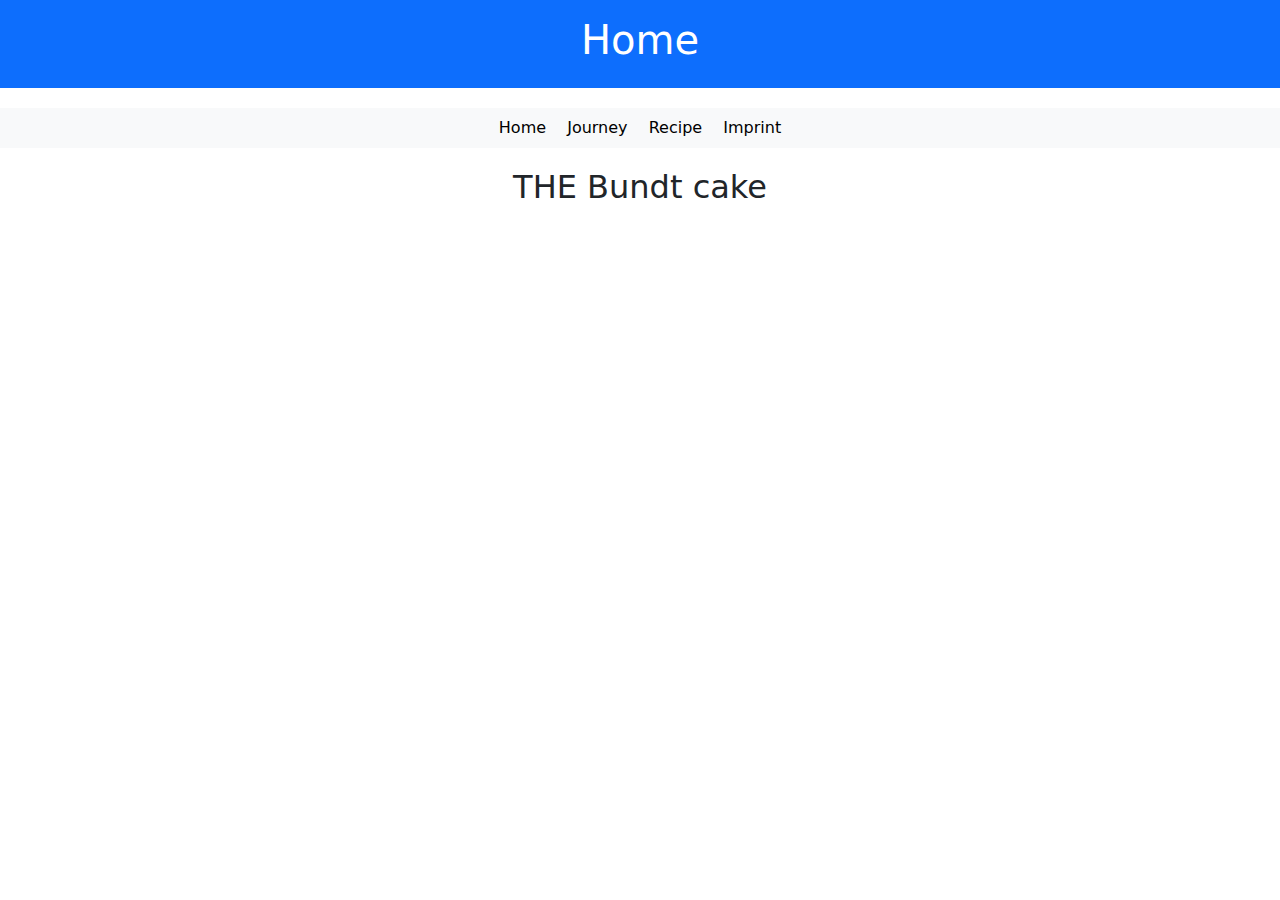
<file: index.html>
<!DOCTYPE html>
<html lang="en">
<head>
    <meta charset="UTF-8">
    <meta name="viewport" content="width=device-width, initial-scale=1.0">
    <title>Home</title>
    <link rel="stylesheet" href="styles.css">
    <link rel="stylesheet" href="https://cdn.jsdelivr.net/npm/bootstrap@5.3.3/dist/css/bootstrap.min.css">
</head>
<body>
    <header class="bg-primary text-white text-center p-3">
        <h1>Home</h1>
    </header>
    <nav class="text-center bg-light p-2">
        <a href="index.html" class="me-3">Home</a>
        <a href="journey.html" class="me-3">Journey</a>
        <a href="recipe.html" class="me-3">Recipe</a>
        <a href="imprint.html">Imprint</a>
    </nav>
    <main class="text-center">
        <h2>THE Bundt cake</h2>
    </main>
</body>
</html>
</file>
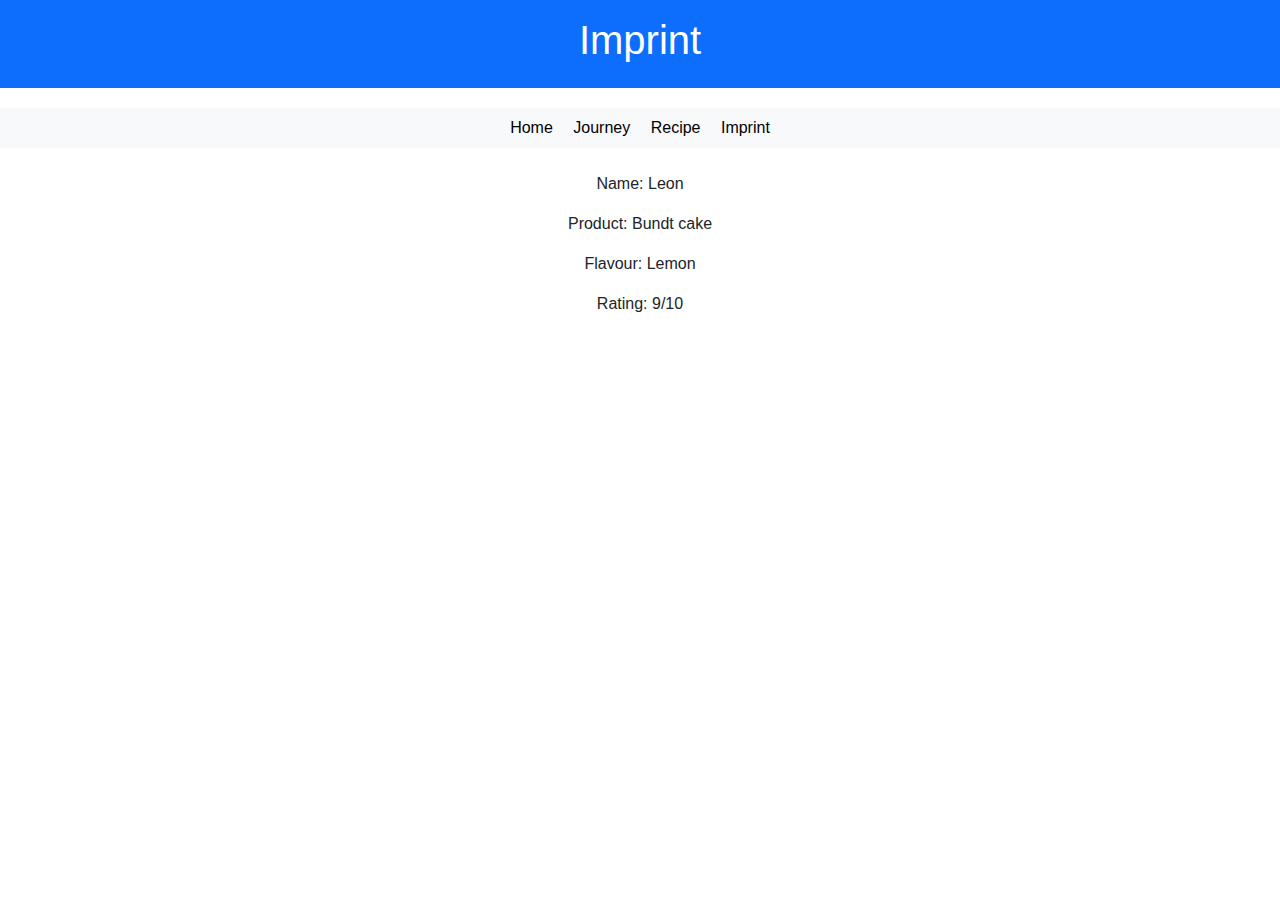
<file: imprint.html>
<!DOCTYPE html>
<html lang="en">
<head>
    <meta charset="UTF-8">
    <meta name="viewport" content="width=device-width, initial-scale=1.0">
    <title>Imprint</title>
    <link rel="stylesheet" href="https://cdn.jsdelivr.net/npm/bootstrap@5.3.3/dist/css/bootstrap.min.css">
    <link rel="stylesheet" href="styles.css">
</head>
<body>
    <header class="text-center p-3 bg-primary text-white">
        <h1>Imprint</h1>
    </header>
    <nav class="text-center bg-light p-2">
        <a href="index.html" class="me-3">Home</a>
        <a href="journey.html" class="me-3">Journey</a>
        <a href="recipe.html" class="me-3">Recipe</a>
        <a href="imprint.html">Imprint</a>
    </nav>
    <main class="container mt-4">
        <p>Name: Leon</p>
        <p>Product: Bundt cake</p>
        <p>Flavour: Lemon</p>
        <p>Rating: 9/10</p>
    </main>
</body>
</html>
</file>
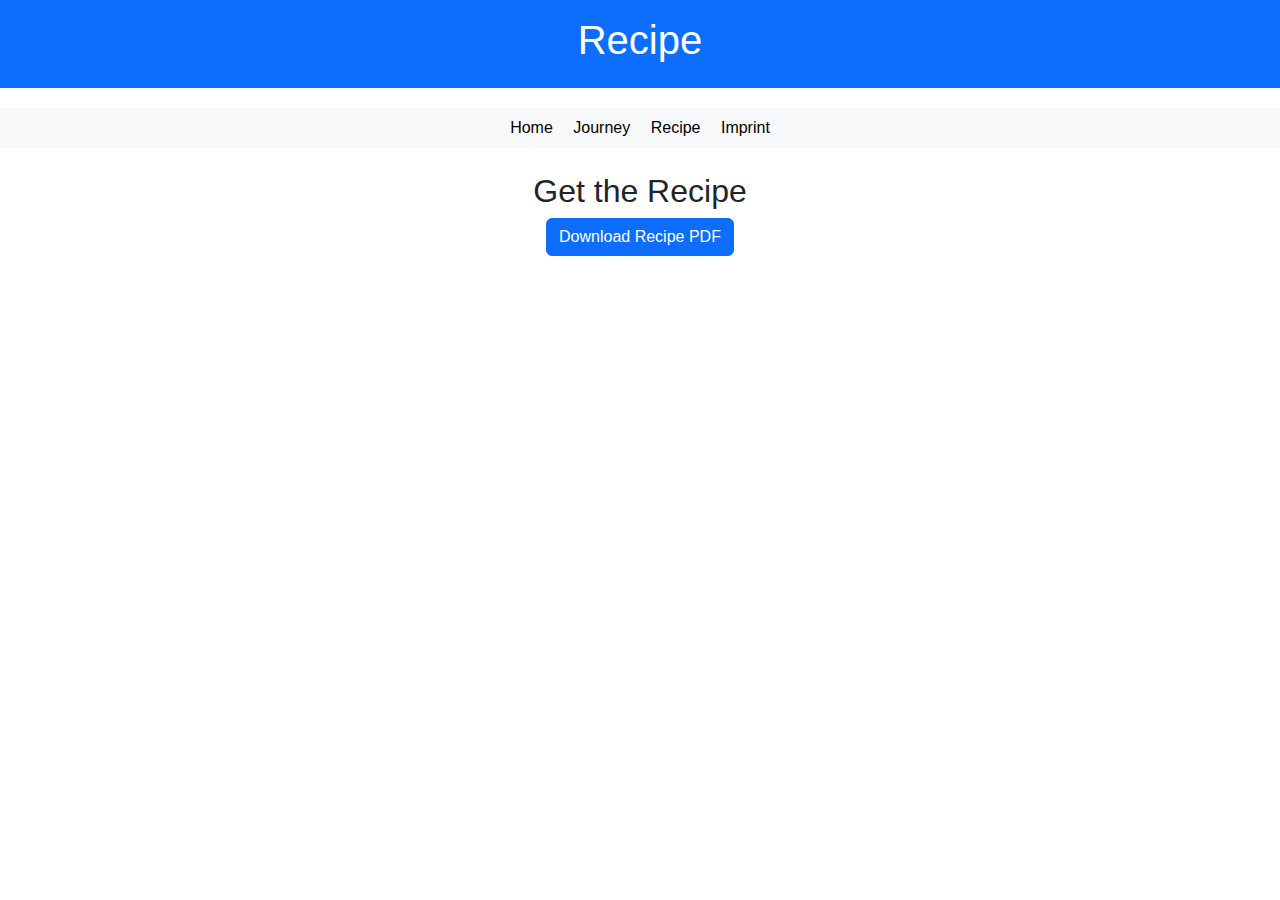
<file: recipe.html>
<!DOCTYPE html>
<html lang="en">
<head>
    <meta charset="UTF-8">
    <meta name="viewport" content="width=device-width, initial-scale=1.0">
    <title>Recipe</title>
    <link rel="stylesheet" href="https://cdn.jsdelivr.net/npm/bootstrap@5.3.3/dist/css/bootstrap.min.css">
    <link rel="stylesheet" href="styles.css">
</head>
<body>
    <header class="text-center p-3 bg-primary text-white">
        <h1>Recipe</h1>
    </header>
    <nav class="text-center bg-light p-2">
        <a href="index.html" class="me-3">Home</a>
        <a href="journey.html" class="me-3">Journey</a>
        <a href="recipe.html" class="me-3">Recipe</a>
        <a href="imprint.html">Imprint</a>
    </nav>
    <main class="text-center mt-4">
        <h2>Get the Recipe</h2>
        <a href="Bundt Cake Recipe.pdf" download class="btn btn-primary">Download Recipe PDF</a>
    </main>
</body>
</html>
</file>
<file: styles.css>
body {
    font-family: Arial, Helvetica, sans-serif;
    margin: 0;
    padding: 0;
}

header {
    margin-bottom: 20px;
}

nav {
    margin: 20px 0;
}

nav a {
    text-decoration: none;
    color: black;
}

nav a:hover {
    color: blue;
}

main img {
    width: 380px;
}

main {
    text-align: center;
}
</file>
